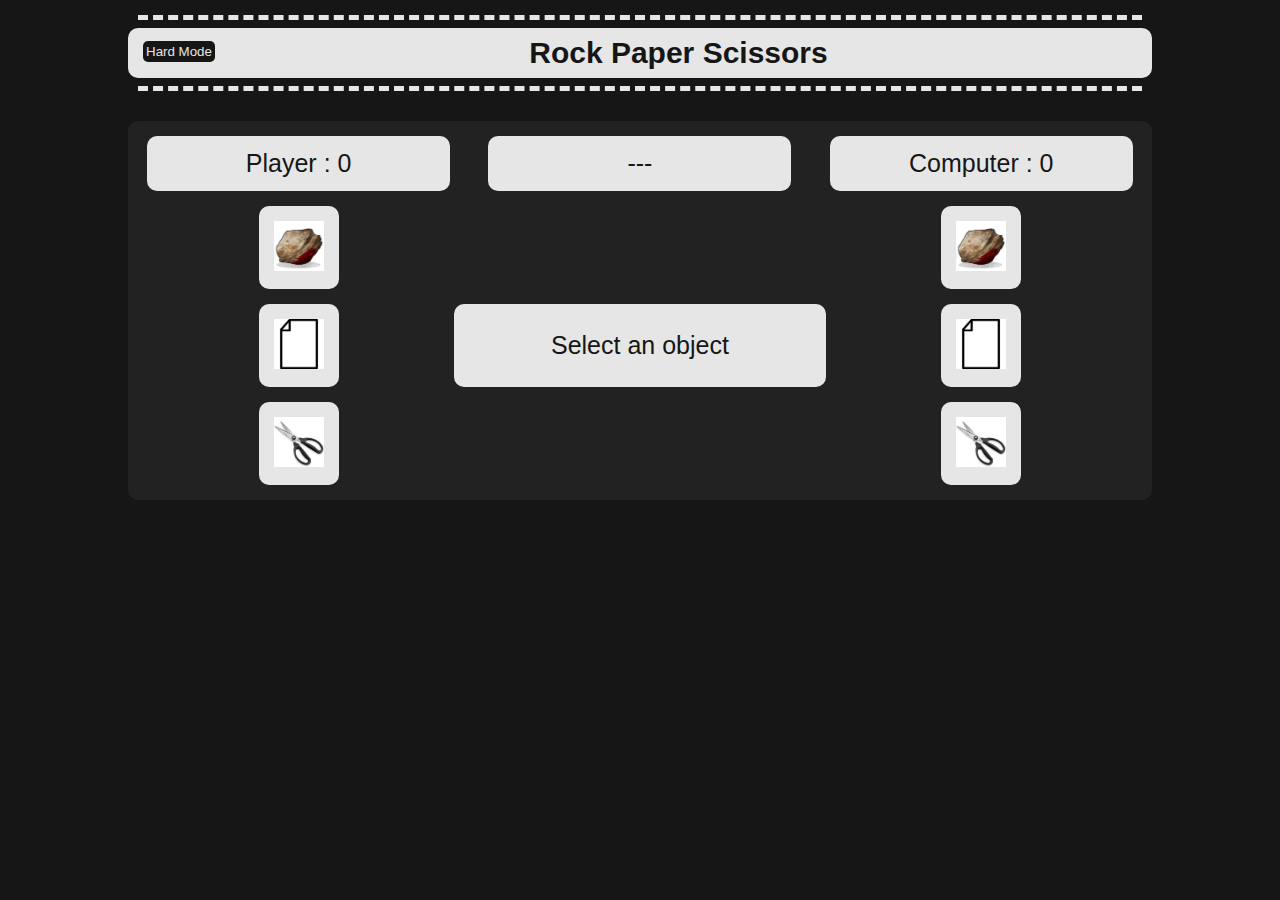
<file: index.html>
<!DOCTYPE html>
<html>
    <head>
        <title>RPS EXTREME</title>
        <meta charset="UTF-8"/>
        <link rel="stylesheet" type="text/css" href="reset.css">
        <link rel="stylesheet" type="text/css" href="style.css">
    </head>
    <body>
        <div class="header-container">
            <hr>
            <div class="mode-container">
                <button id="hardmode" class="hardmode">Hard Mode</button>
            </div>
            <h1>Rock Paper Scissors</h1>
            <hr>
        </div>
        <div class="grid-container">
            <div id="player-score" class="grid-header item1">Player : 0</div>
            <div class="grid-header item2">---</div>
            <div id="computer-score" class="grid-header item3">Computer : 0</div>
            <div class="grid-content item4"><img id="rock" class="selectable throw" src="res/rock.jpeg"></div>
            <div class="grid-content item5"></div>
            <div class="grid-content item6"><img id="comp-rock" class="throw" src="res/rock.jpeg"></div>
            <div class="grid-content item7"><img id="paper" class="selectable throw" src="res/paper.png"></div>
            <div class="grid-content item8"><p id="message">Select an object</p></div>
            <div class="grid-content item9"><img id="comp-paper" class="throw" src="res/paper.png"></div>
            <div class="grid-content item10"><img id="scissors" class="selectable throw" src="res/scissors.jpeg"></div>
            <div class="grid-content item11"></div>
            <div class="grid-content item12"><img id="comp-scissors" class="throw" src="res/scissors.jpeg"></div>
        </div>
        <div class="footer">
        </div>
        <script src="scripts.js"></script>
    </body>
</html>
</file>
<file: style.css>
* {
    background-color: #161616;
    color: #e6e6e6;
    outline: 0;
}

h1 {
    padding: 10px;
    font-family: Verdana, sans-serif;
    font-size: 30px;
    font-weight: bold;
    background-color: #e6e6e6;
    color: #161616;
    border-radius: 10px;
}

hr {
    border: 0;
    border-top: 5px dashed #e6e6e6;
    width: 98%;
}

.mode-container {
    background-color: #e6e6e6;
    margin-top: 7px;
    margin-left: 15px;
    float: left;
}

.mode-container p {
    background-color: #e6e6e6;
    font-family: Verdana, sans-serif;
    font-size: small;
    color: black;
}

.hardmode {
    background-color: #161616;
    margin-top:6px;
    padding: 3px;
    border: 0px;
    border-radius: 5px;
    transition: all 0.3s;
}

.hardmode:hover {
    background-color: #5e5e5e;
    box-shadow: 0px 0px 1px black;
}

.hardmode-selected {
    background-color: #cf0000;
    scale: 1.09;
    box-shadow: 1px 1px 2px black;
}

.header-container {
    width: 80%;
    margin: 0 auto;
    text-align: center;
    margin-top: 15px;
    margin-bottom: 30px;
}

.grid-container {
    display: grid;
    width: 80%;
    margin: 0 auto;
    background-color: #222222;
    grid-template-columns: 33.33% 33.33% 33.33%;
    grid-template-rows: auto;
    justify-items: center;
    padding-bottom: 15px;
    border-radius: 10px;
}

.grid-container > div {
    padding: 15px;
    margin-top: 15px;
    border-radius: 10px;
}

.grid-header {
    font-family: Verdana, sans-serif;
    font-size: 25px;
    width: 80%;
    text-align: center;
    background-color: #e6e6e6;
    color: #161616;
}

.grid-content {
    background-color: #e6e6e6;
    color: #161616;
}

.throw {
    width:50px;
    transition: all 0.2s;
}

.selectable:hover {
    scale: 1.3;
    box-shadow: 0px 0px 5px rgb(219, 169, 177);
}

.grow {
    scale: 1.3;
    box-shadow: 0px 0px 5px rgb(219, 169, 177);
}

.item5 {
    background-color: #222222;
}

.item8 {
    display: flex;
    width: 100%;
}

.item8 p {
    margin: auto;
    font-family: Verdana, sans-serif;
    font-size: 25px;
    background-color: #e6e6e6;
    color: #161616;
}

.item11 {
    background-color: #222222;
}

.footer div {
    font-family: Verdana, sans-serif;
    font-size: 14px;
    width: 70%;
    text-align: center;
    background-color: #e6e6e6;
    color: #161616;
    padding: 4px;
    margin: 15px auto;
    border-radius: 10px;
}
</file>
